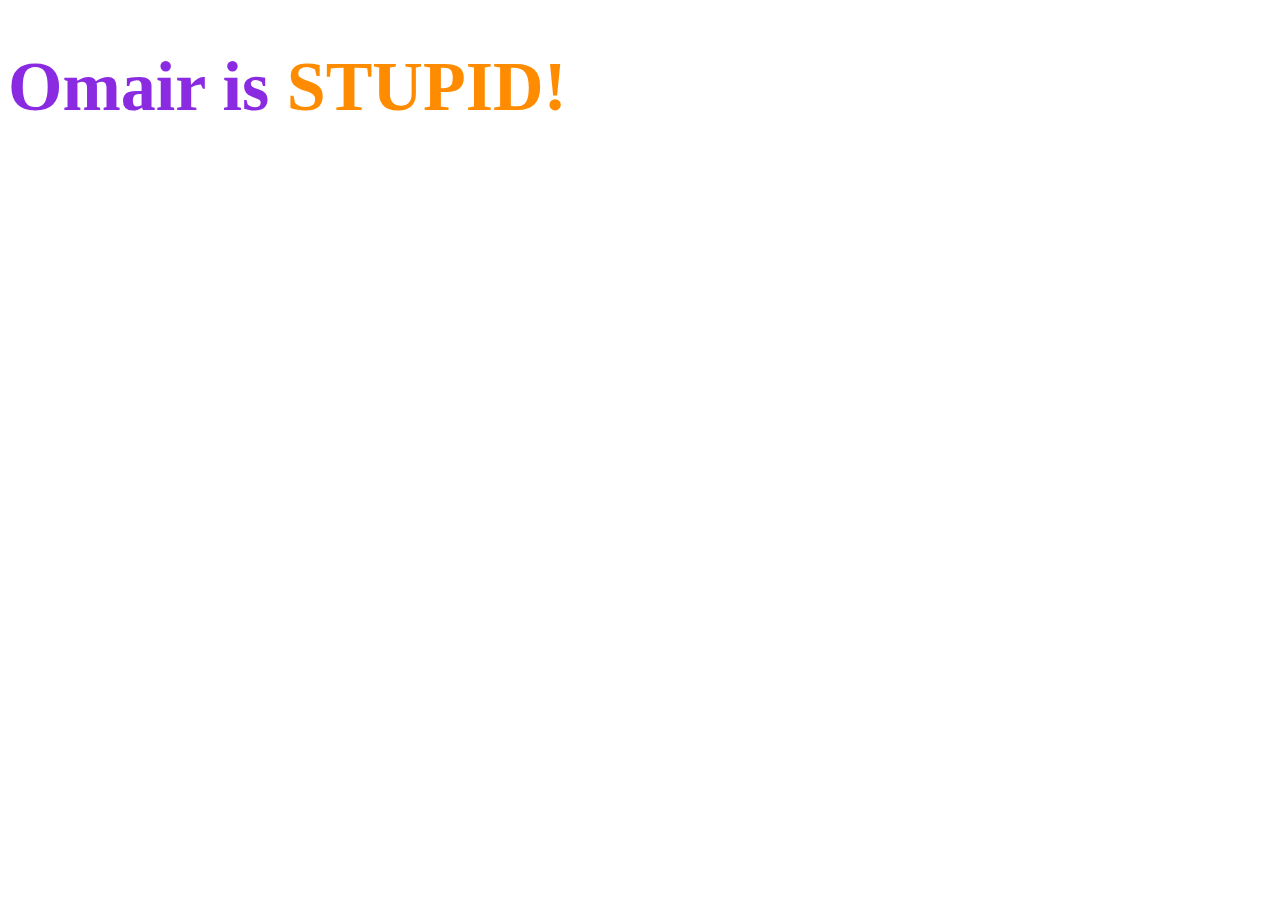
<file: test/Index.html>
<!DOCTYPE html>
<html lang="en">
<head>
    <meta charset="UTF-8">
    <meta http-equiv="X-UA-Compatible" content="IE=edge">
    <meta name="viewport" content="width=device-width, initial-scale=1.0">
    <title>Document Omair</title>
    <link rel="stylesheet" href="Style.css">
</head>
<body>
    <h1>Omair is <span>STUPID!</span></h1>
</body>
</html>
</file>
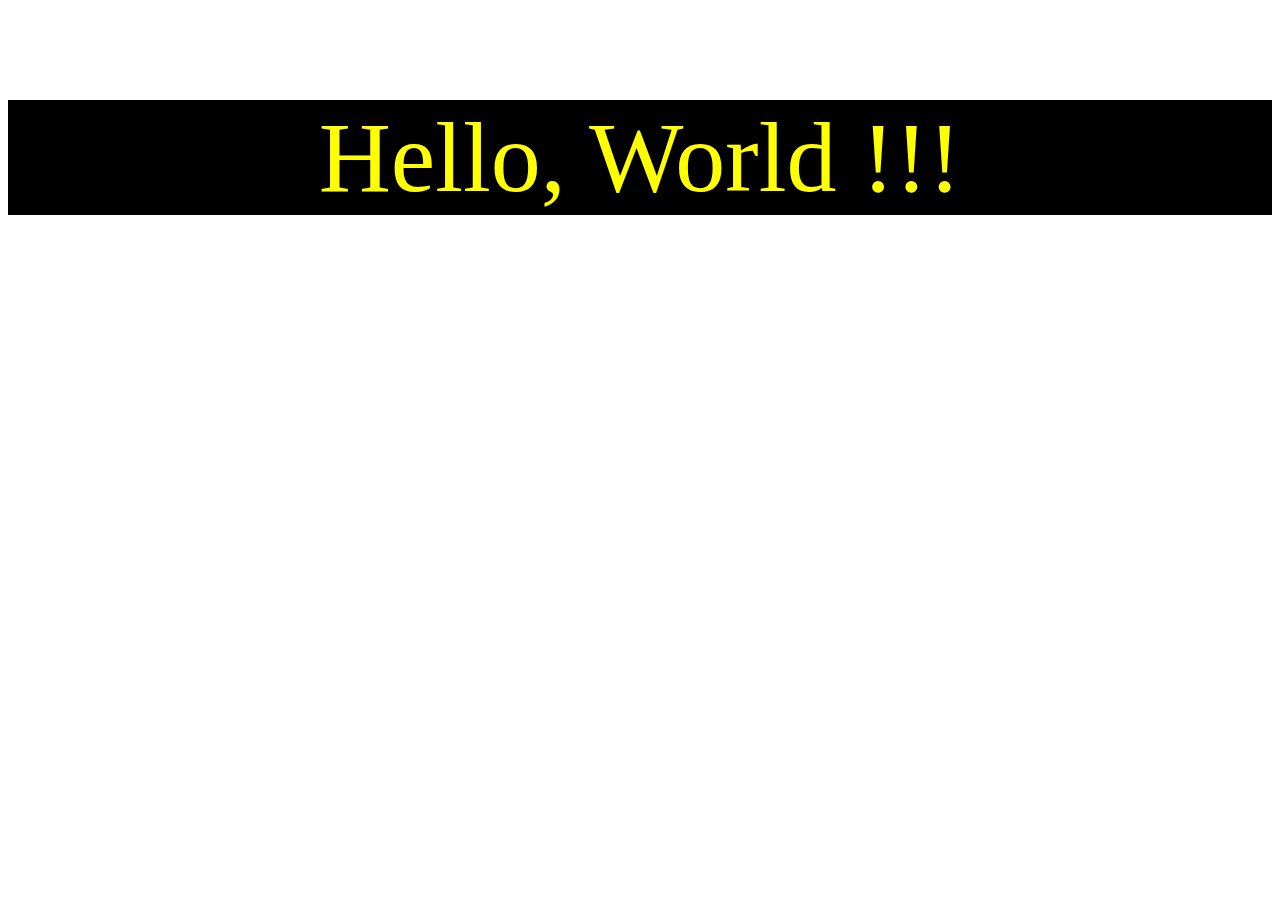
<file: Index1.html>
<!DOCTYPE html>
<html lang="en">
<head>
    <meta charset="UTF-8">
    <meta http-equiv="X-UA-Compatible" content="IE=edge">
    <meta name="viewport" content="width=device-width, initial-scale=1.0">
    <title>HI !!!</title>
    <link rel="stylesheet" href="Style1.css">
</head>
<body>
    <P>Hello, World !!!</P>
</body>
</html>
</file>
<file: test/Style.css>
h1 {
 color: blueviolet;
 font-size: 70px;
}

h1 span {
    color: darkorange;
}
</file>
<file: Style1.css>
p {
    font-size: 100px;
    color: yellow;
    background-color: black;
    text-align: center;
}
</file>
